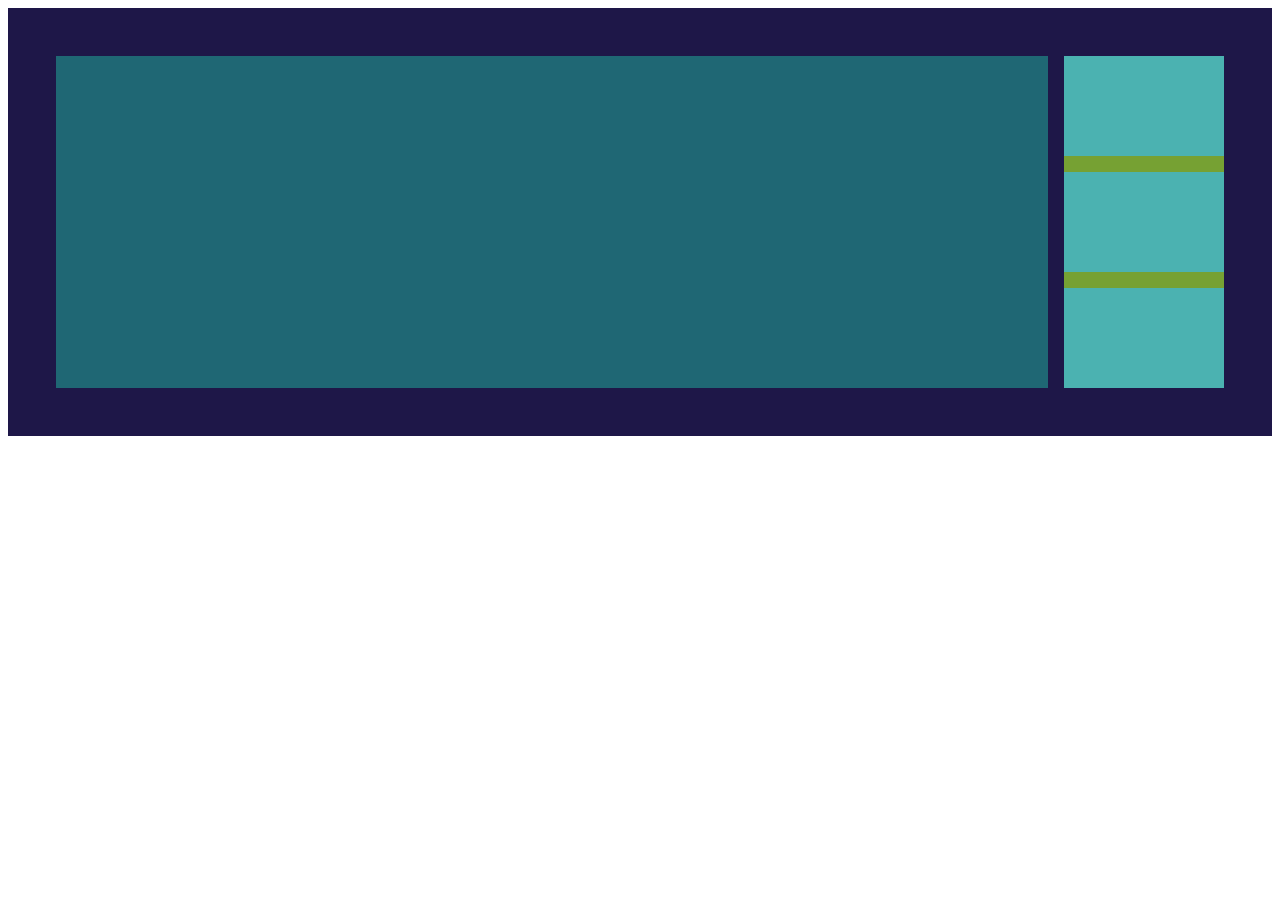
<file: index.html>
<!DOCTYPE html>
<html lang="en">
<head>
    <meta charset="UTF-8">
    <meta name="viewport" content="width=device-width, initial-scale=1.0">
    <title>Homework week 3</title>
    <link rel="stylesheet" href="style.css">
</head>
<body>
    <div class="main">
        <div class="left"></div>
        <div class="right">
            <div class="item"></div>
            <div class="item"></div>
            <div class="item"></div>
        </div>
    </div>


</body>
</html>
</file>
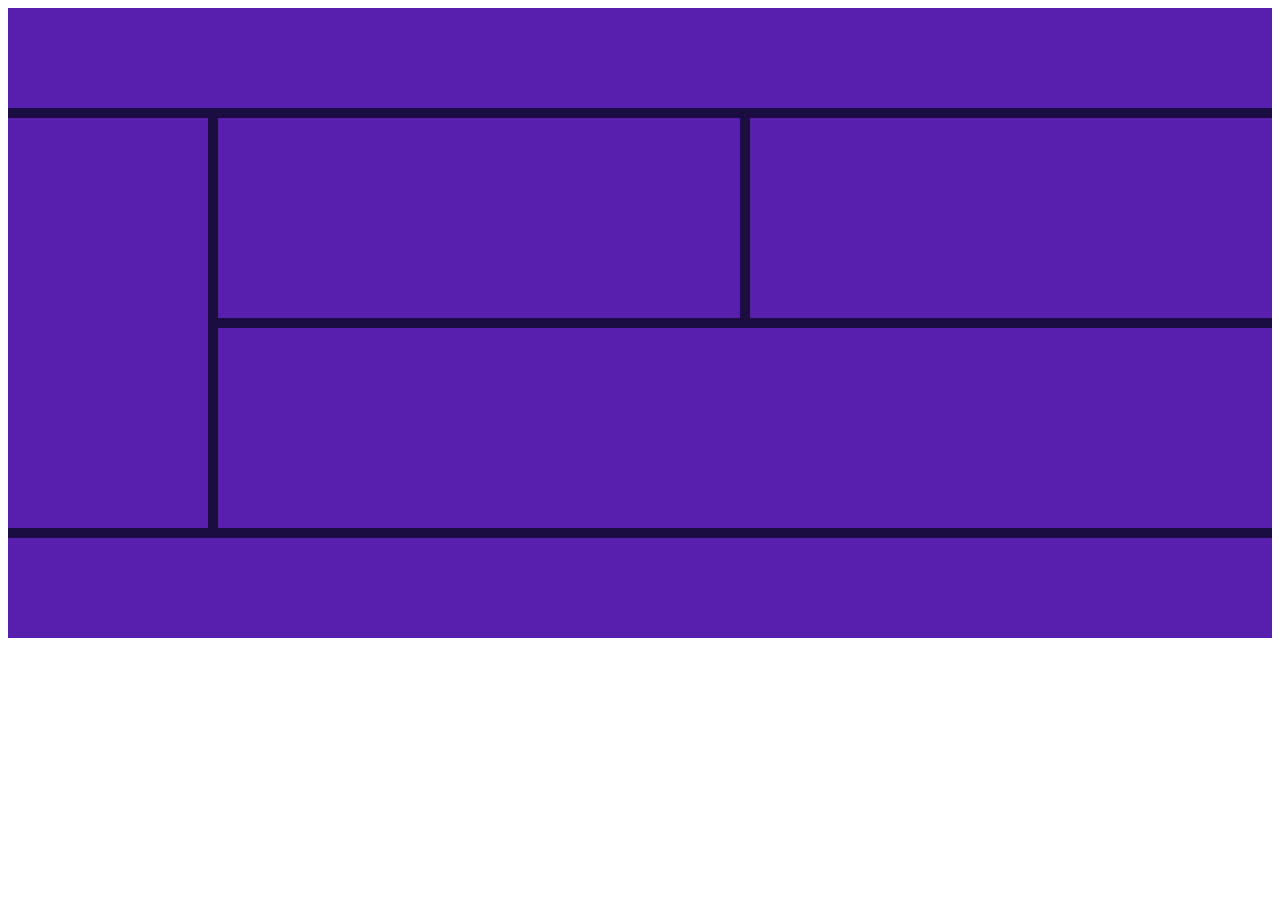
<file: exercise_one.html>
<!DOCTYPE html>
<html lang="en">
<head>
    <meta charset="UTF-8">
    <meta name="viewport" content="width=device-width, initial-scale=1.0">
    <title>Exercise one</title>
    <link rel="stylesheet" href="exone_style.css">
</head>
<body>
    <div class="main">
        <div class="one"></div>
        <div class="two"></div>
        <div class="three"></div>
        <div class="four"></div>
        <div class="five"></div>
        <div class="six"></div>
    </div>
</body>
</html>
</file>
<file: style.css>
.main {
    display: flex;
    flex-direction: row;
    gap: 1em;
    padding: 3em;
    background-color: rgb(30, 23, 72);
}
.left {
    flex-grow: 1;
    background-color: rgba(32, 132, 132, 0.736);
}
.right {
    display: flex;
    flex-direction: column;
    gap: 1em;
    flex-shrink: 0;
    width: 10em;
    background-color: rgba(149, 210, 44, 0.736);
}
.item {
    height: 100px;
    background-color: rgba(60, 185, 223, 0.736);
}
</file>
<file: exone_style.css>
.main {
    display: grid;
    grid-template-columns: 200px 1fr 1fr;
    grid-template-rows: 100px 200px 200px 100px;
    gap: 10px;
    background-color: #1b0d42;
}

.one {
    grid-column: 1 / 4;
    grid-row: 1 / 2;
    background-color: #561fae;
}

.two {
    grid-column: 1 / 2;
    grid-row: 2 / 4;
    background-color: #561fae;
}

.three {
    grid-column: 2 / 3;
    grid-row: 2 / 3;
    background-color: #561fae;
}

.four {
    grid-column: 3 / 4;
    grid-row: 2 / 3;
    background-color: #561fae;
}

.five {
    grid-column: 2 / 4;
    grid-row: 3 / 4;
    background-color: #561fae;
} 

.six {
    grid-column: 1 / 4;
    grid-row: 4 / 5;
    background-color: #561fae;
}
</file>
